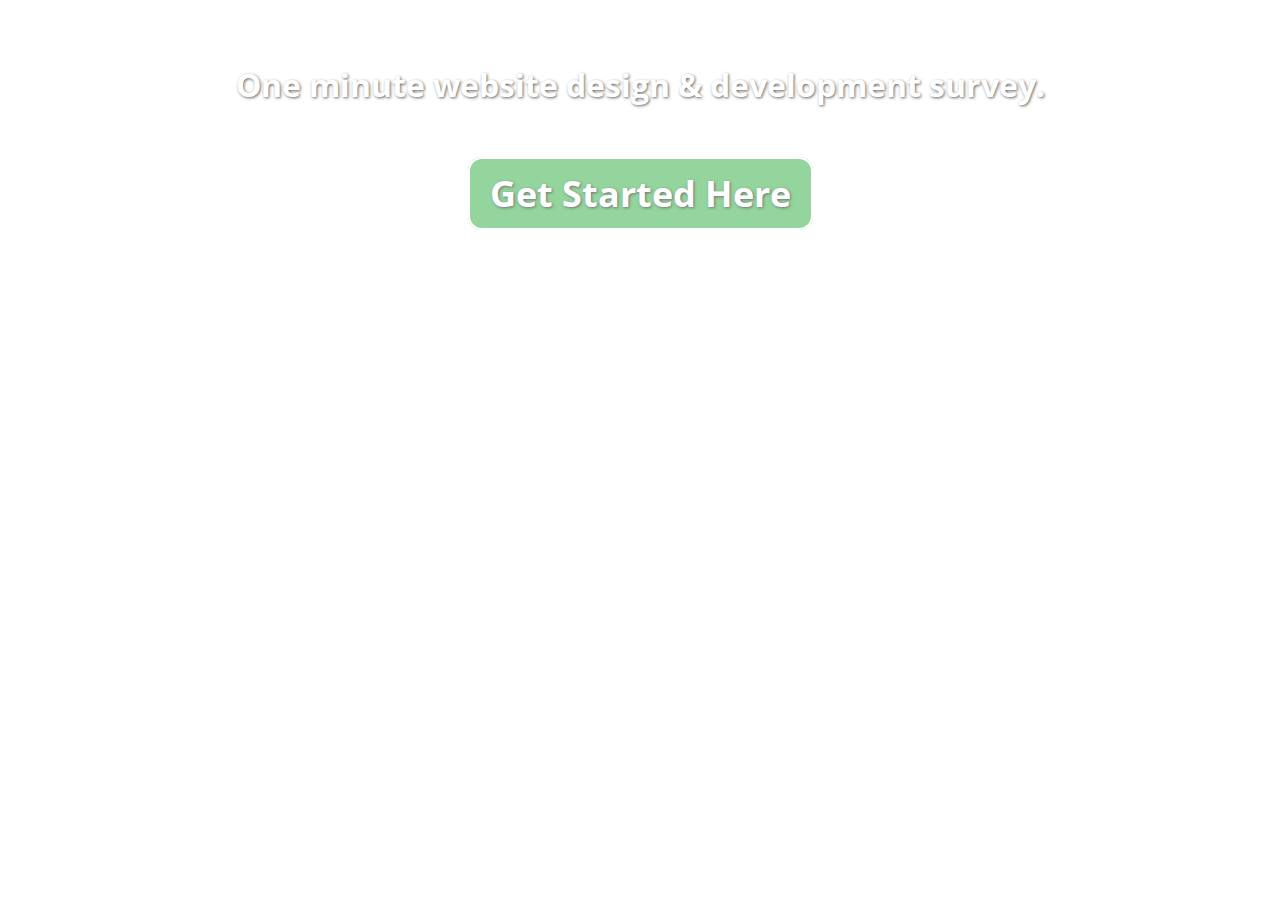
<file: Project-01/rocket design/Rocket Design Light Starter Files/survey.html>
<!DOCTYPE html>
<html lang="en">
	<head>
		<meta charset="utf-8">
		<meta http-equiv="X-UA-Compatible" content="IE=edge">
		<meta name="viewport" content="width=device-width, initial-scale=1">
		<title>Web Design &amp; Development Survey</title>
		<link href="https://fonts.googleapis.com/css?family=Open+Sans" rel="stylesheet">
		<style>
			body {
				background: url(https://www.w3newbie.com/wp-content/uploads/light-background.png);
			}
			h1 {
				margin: 5% 0 2% 0;
				color: #FFF;
				font-size: 32px;
				text-align: center;
				font-family: 'Open Sans', sans-serif;
				text-shadow: 1px 1px 3px #666666;
			}
			.button a {
  				border-radius: 14px;
  				text-shadow: 1px 1px 3px #666666;
  				font-family: 'Open Sans', sans-serif;
  				color: #ffffff;
  				font-size: 36px;
 				background: #88D193;
  				padding: 10px 20px 10px 20px;
  				border: solid #ffffff 2px;
  				text-decoration: none;
  				cursor: pointer;
  				opacity: .9;
			}

			.button:hover a {
  				background: #59C379;
  				text-decoration: none;
  				opacity: .6;
			}
		</style>
	</head>
<body>
	<div id="wrapper">
		<h1>One minute website design &amp; development survey.</h1>
		<h1 class="button"><a href="https://www.w3newbie.com/survey/" target="_blank">Get Started Here</a></h1>
	</div>
</body>
</html>
</file>
